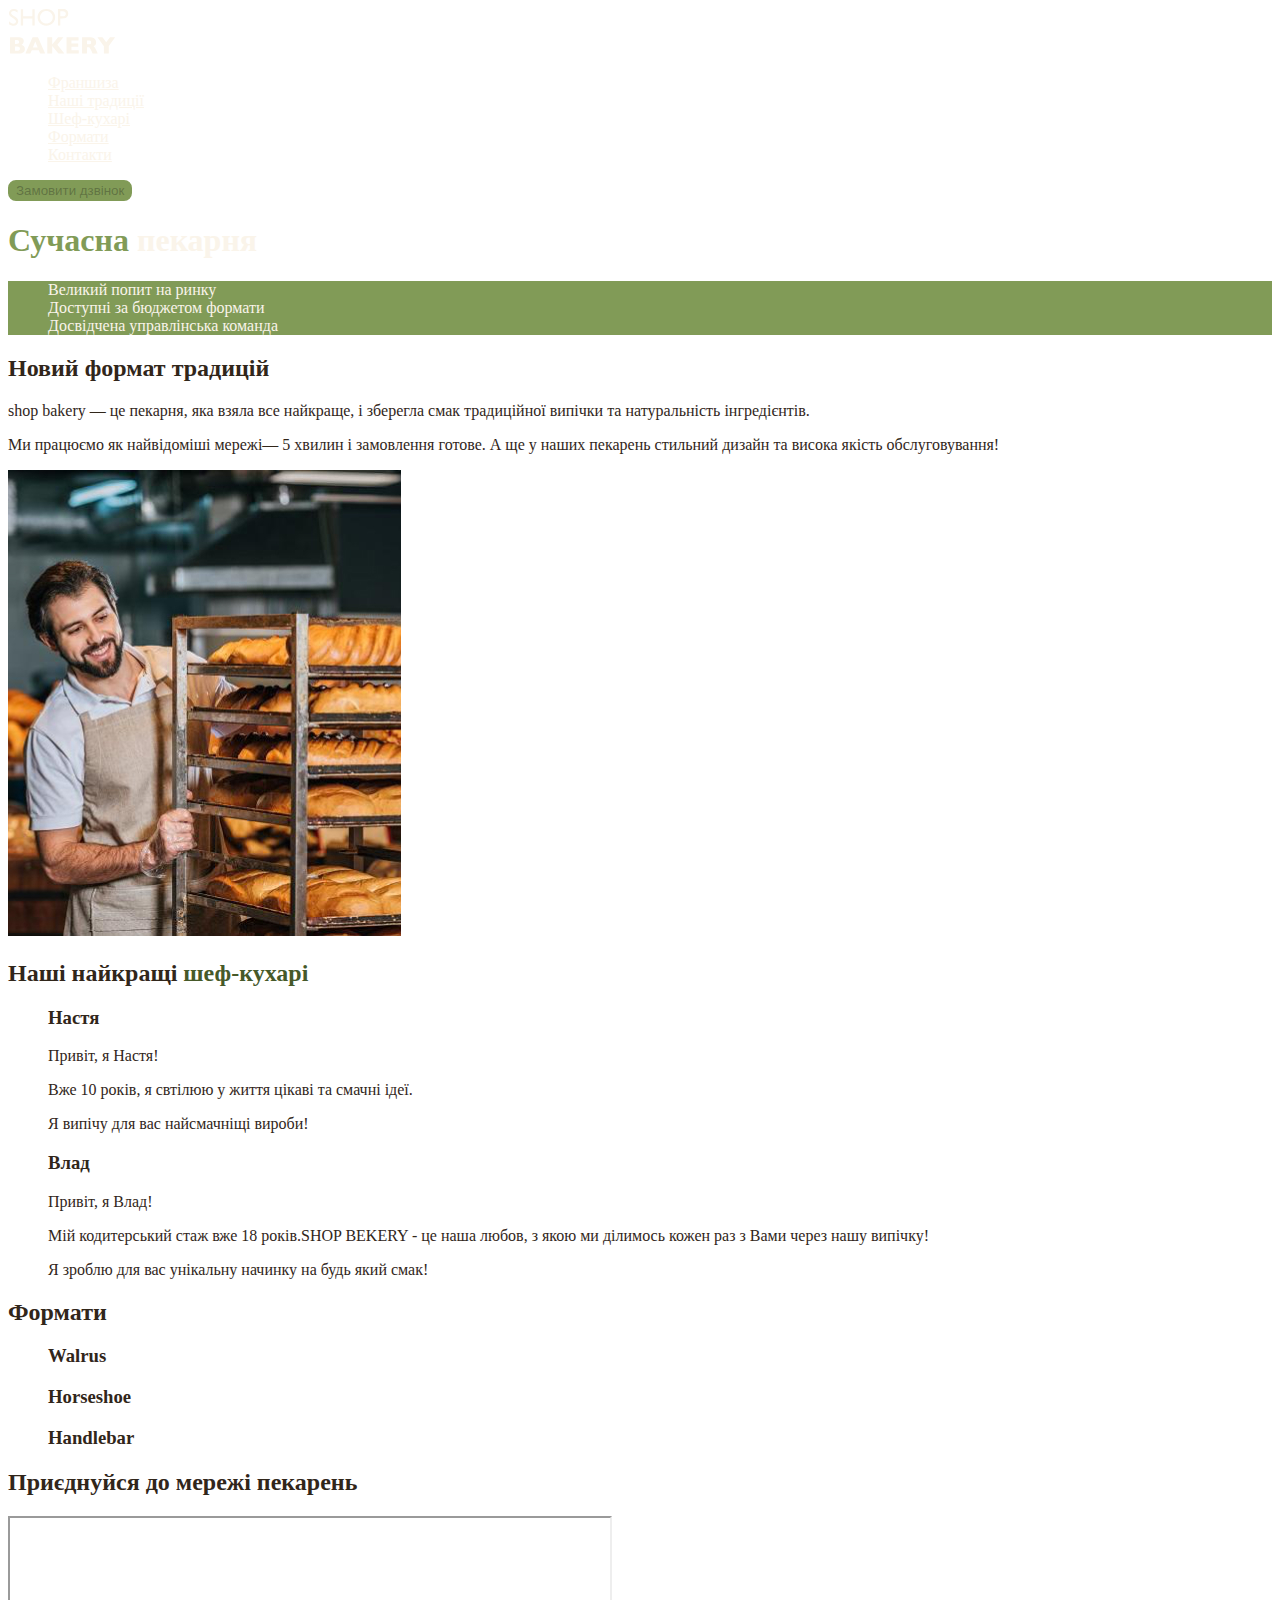
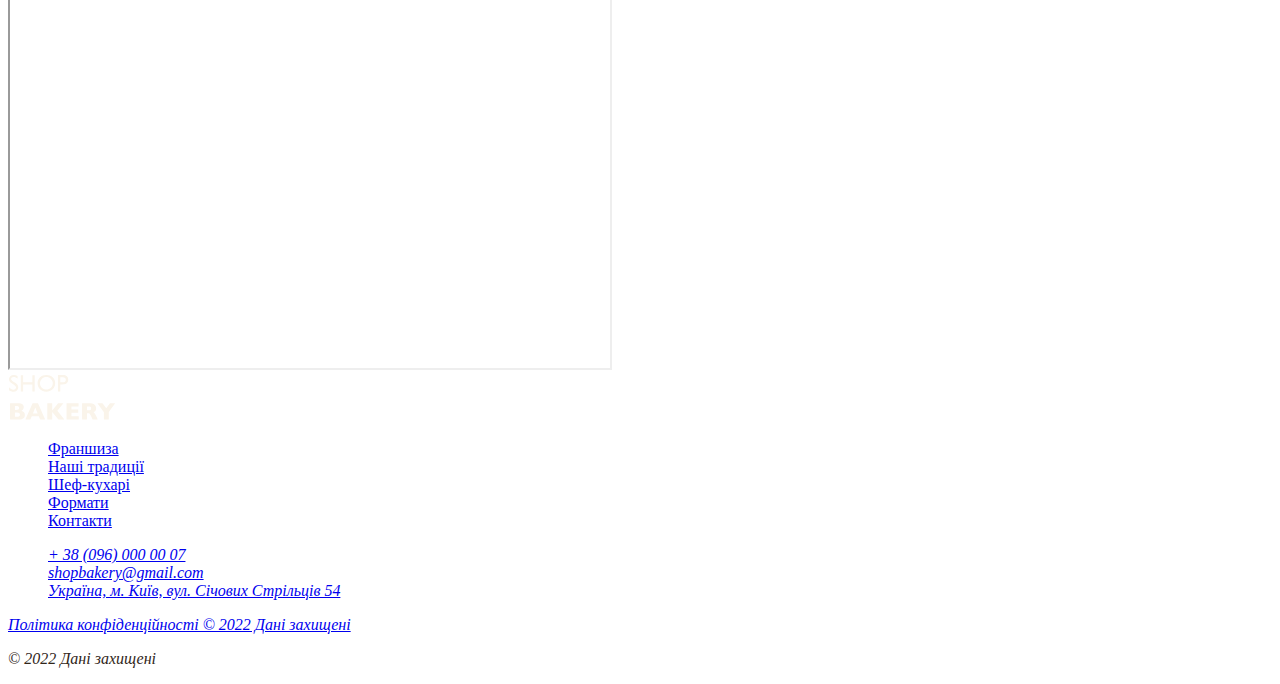
<file: index.html>
<!DOCTYPE html>
<html lang="uk">
  <head>
    <meta charset="UTF-8" />
    <meta name="viewport" content="width=device-width, initial-scale=1.0" />
    <title>Сучасна пекарня</title>
    <link rel="stylesheet" href="./css/styles.css" />
  </head>
  <body>
    <header>
      <nav>
        <!-- logo and menu -->
        <a href="/">
          <img src="./images/logo.svg" alt="Логотип сучасної пекарні" />
        </a>
        <ul>
          <li><a class="link" href="#">Франшиза</a></li>
          <li><a class="link" href="#traditions-section">Наші традиції</a></li>
          <li><a class="link" href="#chefs-section">Шеф-кухарі</a></li>
          <li><a class="link" href="#formats-section">Формати</a></li>
          <li><a class="link" href="#contact-section">Контакти</a></li>
        </ul>
      </nav>
      <!-- order a call -->
      <button type="button" class="button" disabled>Замовити дзвінок</button>
    </header>
    <main>
      <section>
        <h1 class="hero-title"><span class="accent">Сучасна</span> пекарня</h1>
      </section>
      <section id="traditions-section">
        <ul class="advantages-list">
          <li>Великий попит на ринку</li>
          <li>Доступні за бюджетом формати</li>
          <li>Досвідчена управлінська команда</li>
        </ul>
        <h2 class="section-title">Новий формат традицій</h2>
        <p>
          <span>shop bakery</span> — це пекарня, яка взяла все найкраще, і
          зберегла смак традиційної випічки та натуральність інгредієнтів.
        </p>
        <p>
          Ми працюємо як найвідоміші мережі—
          <span>5 хвилин і замовлення готове</span>. А ще у наших пекарень
          стильний дизайн та висока якість обслуговування!
        </p>
        <img
          src="./images/baker-man.jpg"
          alt="Чоловік пекар дивиться на батони із посмішкою"
        />
      </section>
      <section id="chefs-section">
        <h2 class="section-title">
          Наші найкращі <span class="accent">шеф-кухарі</span>
        </h2>
        <ul>
          <li>
            <article>
              <h3>Настя</h3>
              <p>Привіт, я Настя!</p>
              <p>Вже 10 років, я свтілюю у життя цікаві та смачні ідеї.</p>
              <p>Я випічу для вас найсмачніщі вироби!</p>
            </article>
          </li>
          <li>
            <article>
              <h3>Влад</h3>
              <p>Привіт, я Влад!</p>
              <p>
                Мій кодитерський стаж вже 18 років.SHOP BEKERY - це наша любов,
                з якою ми ділимось кожен раз з Вами через нашу випічку!
              </p>
              <p>Я зроблю для вас унікальну начинку на будь який смак!</p>
            </article>
          </li>
        </ul>
      </section>
      <section id="formats-section">
        <h2 class="section-title">Формати</h2>
        <ul>
          <li>
            <article>
              <h3 lang="en">Walrus</h3>
            </article>
          </li>
          <li>
            <article>
              <h3 lang="en">Horseshoe</h3>
            </article>
          </li>
          <li>
            <article>
              <h3 lang="en">Handlebar</h3>
            </article>
          </li>
        </ul>
      </section>
      <section id="contact-section">
        <h2 class="section-title">Приєднуйся до мережі пекарень</h2>
        <iframe
          src="https://www.google.com/maps/embed?pb=!1m18!1m12!1m3!1d2540.16405465681!2d30.488658576675043!3d50.456669671593374!2m3!1f0!2f0!3f0!3m2!1i1024!2i768!4f13.1!3m3!1m2!1s0x40d4ce637bfe1717%3A0x5370c2254ad1b952!2z0YPQuy4g0KHQtdGH0LXQstGL0YUg0KHRgtGA0LXQu9GM0YbQvtCyLCA1NCwg0JrQuNC10LIsINCj0LrRgNCw0LjQvdCwLCAwMjAwMA!5e0!3m2!1sru!2sca!4v1700747832353!5m2!1sru!2sca"
          width="600"
          height="450"
          allowfullscreen=""
          loading="lazy"
          referrerpolicy="no-referrer-when-downgrade"
        >
        </iframe>
      </section>
    </main>
    <footer>
      <nav>
        <a href="/">
          <!-- logo -->
          <img src="./images/logo.svg" alt="Логотип сучасної пекарні" />
        </a>
        <ul>
          <li><a href="#">Франшиза</a></li>
          <li><a href="#traditions-section">Наші традиції</a></li>
          <li><a href="#chefs-section">Шеф-кухарі</a></li>
          <li><a href="#formats-section">Формати</a></li>
          <li><a href="#contact-section">Контакти</a></li>
        </ul>
      </nav>
      <address>
        <ul>
          <li><a href="tel:+380960000007">+ 38 (096) 000 00 07</a></li>
          <li>
            <a href="mailto:shopbakery@gmail.com">shopbakery@gmail.com</a>
          </li>
          <li>
            <a href="https://maps.app.goo.gl/8vCsb1j29MS7wng17" target="_blank">
              Україна, м. Київ, вул. Січових Стрільців 54
            </a>
          </li>
          <li>
            <a href="#">
              <!-- facebook icon -->
            </a>
          </li>
          <li>
            <a href="#">
              <!-- instagramm icon -->
            </a>
          </li>
        </ul>
        <a href="#" target="_blank">
          Політика конфіденційності &copy; 2022 Дані захищені</a
        >
        <p>&copy; 2022 Дані захищені</p>
      </address>
    </footer>
  </body>
</html>
</file>
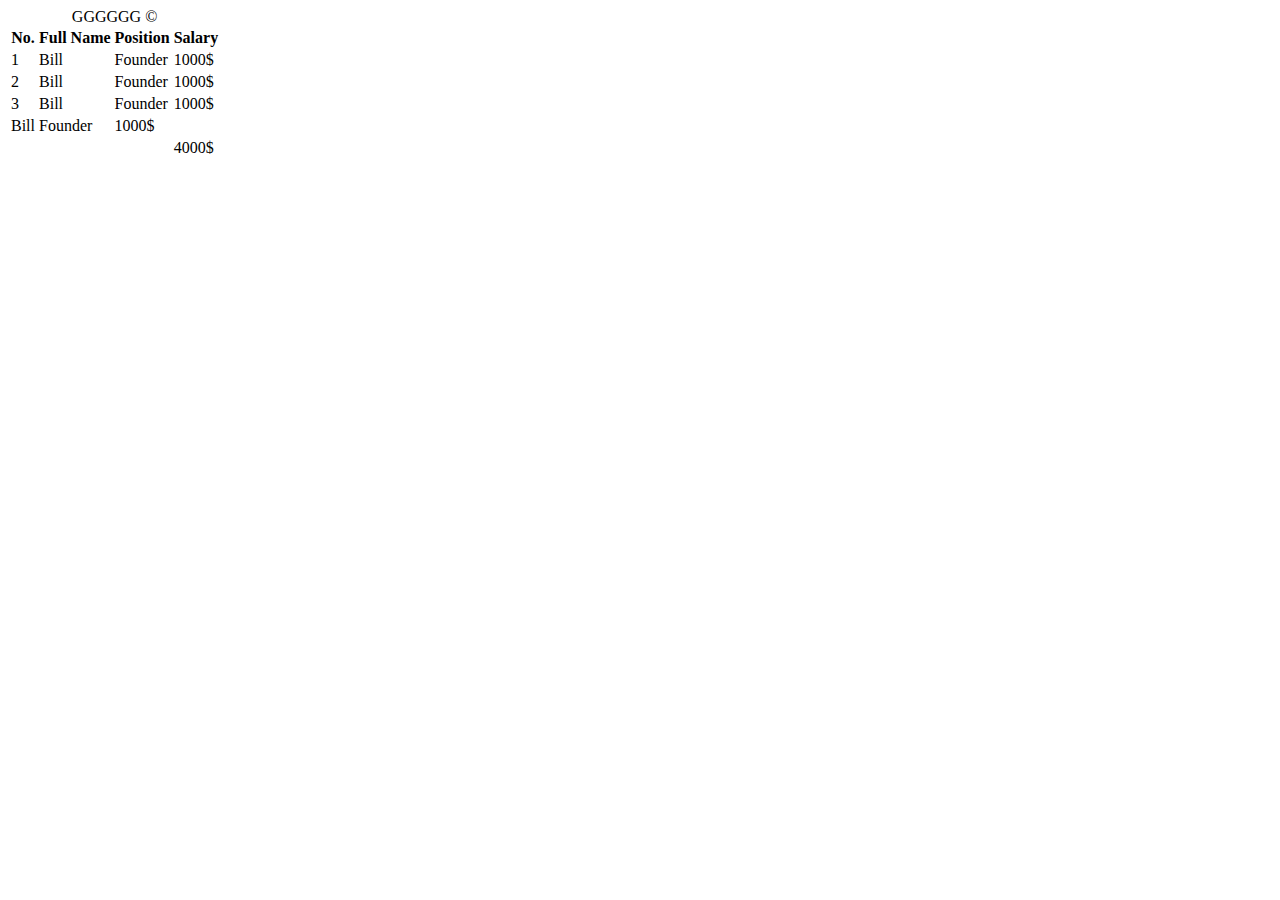
<file: test.html>
<!DOCTYPE html>
<html lang="en">
  <head>
    <meta charset="UTF-8" />
    <meta name="viewport" content="width=device-width, initial-scale=1.0" />
    <title>Document</title>
  </head>
  <body>
    <table>
      <caption>
        GGGGGG &copy;
      </caption>
      <thead>
        <tr>
          <th>No.</th>
          <th>Full Name</th>
          <th>Position</th>
          <th>Salary</th>
        </tr>
      </thead>
      <tbody>
        <tr>
          <td>1</td>
          <td>Bill</td>
          <td>Founder</td>
          <td>1000$</td>
        </tr>
        <tr>
          <td>2</td>
          <td>Bill</td>
          <td>Founder</td>
          <td>1000$</td>
        </tr>
        <tr>
          <td>3</td>
          <td>Bill</td>
          <td>Founder</td>
          <td>1000$</td>
        </tr>
        <tr>
          <td>Bill</td>
          <td>Founder</td>
          <td>1000$</td>
        </tr>
      </tbody>
      <tfoot>
        <tr>
          <td></td>
          <td></td>
          <td></td>
          <td>4000$</td>
        </tr>
      </tfoot>
    </table>

    <iframe
      src="https://developer.mozilla.org/ru/docs/Glossary"
      width="603"
      height="595"
      frameborder="0"
      allowfullscreen
      sandbox
    >
      <p>
        <a href="https://developer.mozilla.org/ru/docs/Glossary">
          Fallback link for browsers that don't support iframes
        </a>
      </p>
    </iframe>
  </body>
</html>
</file>
<file: css/styles.css>
:root {
  --color-primary-dark: #31261a;
  --color-primary-light: #faf4ea;
  --color-brand-light: #819b57;
  --color-brand-dark: #465929;
}
/* Base */
body {
  color: var(--color-primary-dark);
}

ul {
  list-style-type: none;
}

/* Button */
.button {
  background-color: var(--color-brand-light);
  border: 2px solid var(--color-brand-light);
  padding: 16px, 32px, 16px, 32px;
  border-radius: 8px;
  cursor: pointer;
}

.button:hover {
  color: var(--color-brand-dark);
  background-color: transparent;
}

/* Link */
.link {
  color: var(--color-primary-light);
}

.link:hover {
  color: var(--color-brand-light);
}

/* Hero selection */
.hero-title {
  color: var(--color-primary-light);
}

.hero-title .accent {
  color: var(--color-brand-light);
}

/* Advantage section */
.advantages-list {
  color: var(--color-primary-light);
  background-color: var(--color-brand-light);
}

.section-title .accent {
  color: var(--color-brand-dark);
}
</file>
